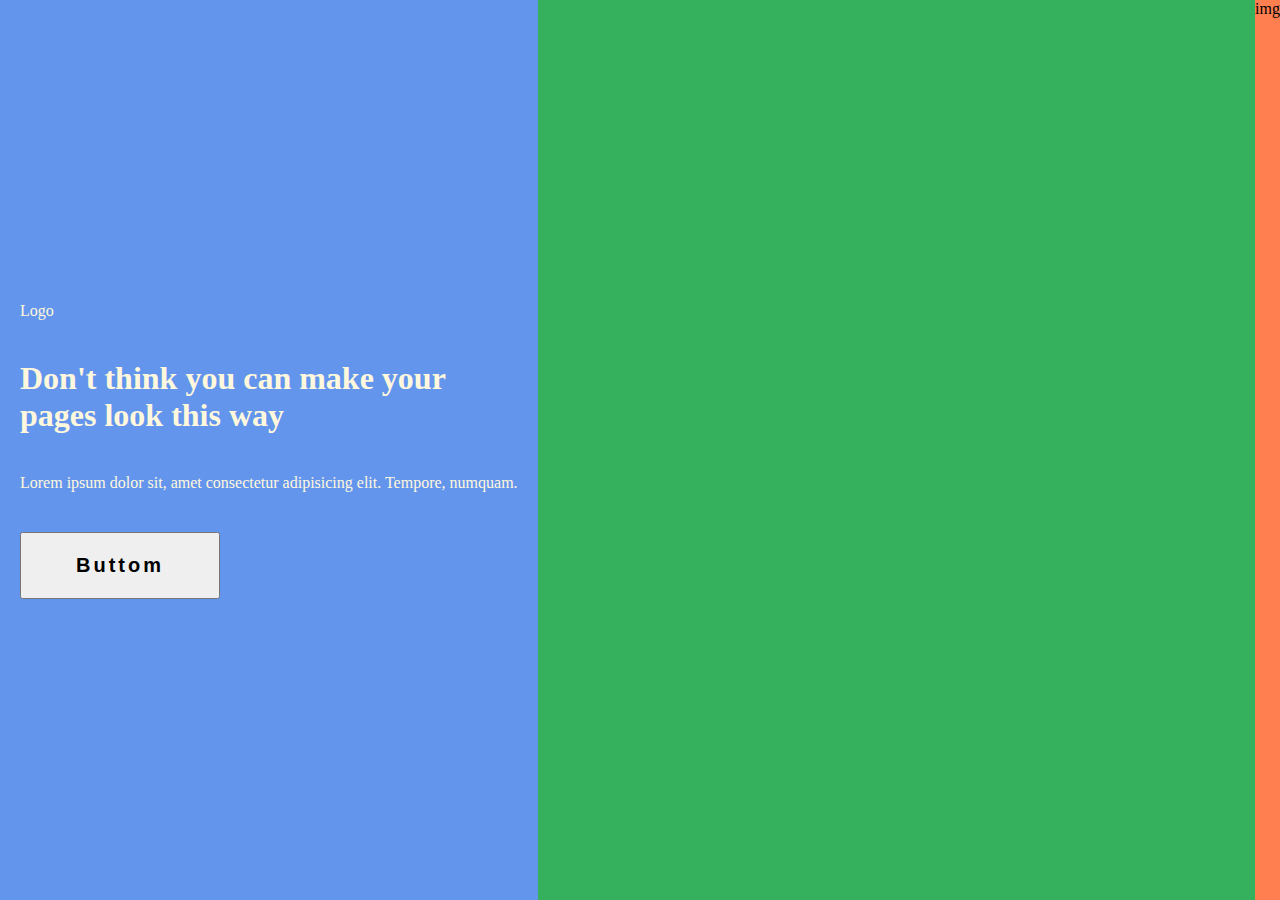
<file: banner.html>
<!DOCTYPE html>
<html lang="en">
<head>
    <meta charset="UTF-8">
    <meta http-equiv="X-UA-Compatible" content="IE=edge">
    <meta name="viewport" content="width=device-width, initial-scale=1.0">
    <title>Document</title>
    <link rel="stylesheet" href="css/banner.css">
</head>
<body>
    <header class="banner">
        <div class="left">
            <div class="img">Logo</div>
            <h1>Don't think you can make your </br> pages look this way</h1>
            <p>Lorem ipsum dolor sit, amet consectetur adipisicing elit. Tempore, numquam.</p>
            <button>Buttom</button>
        </div>
        <div class="right">
            img
        </div>

    </header>
</body>
</html>
</file>
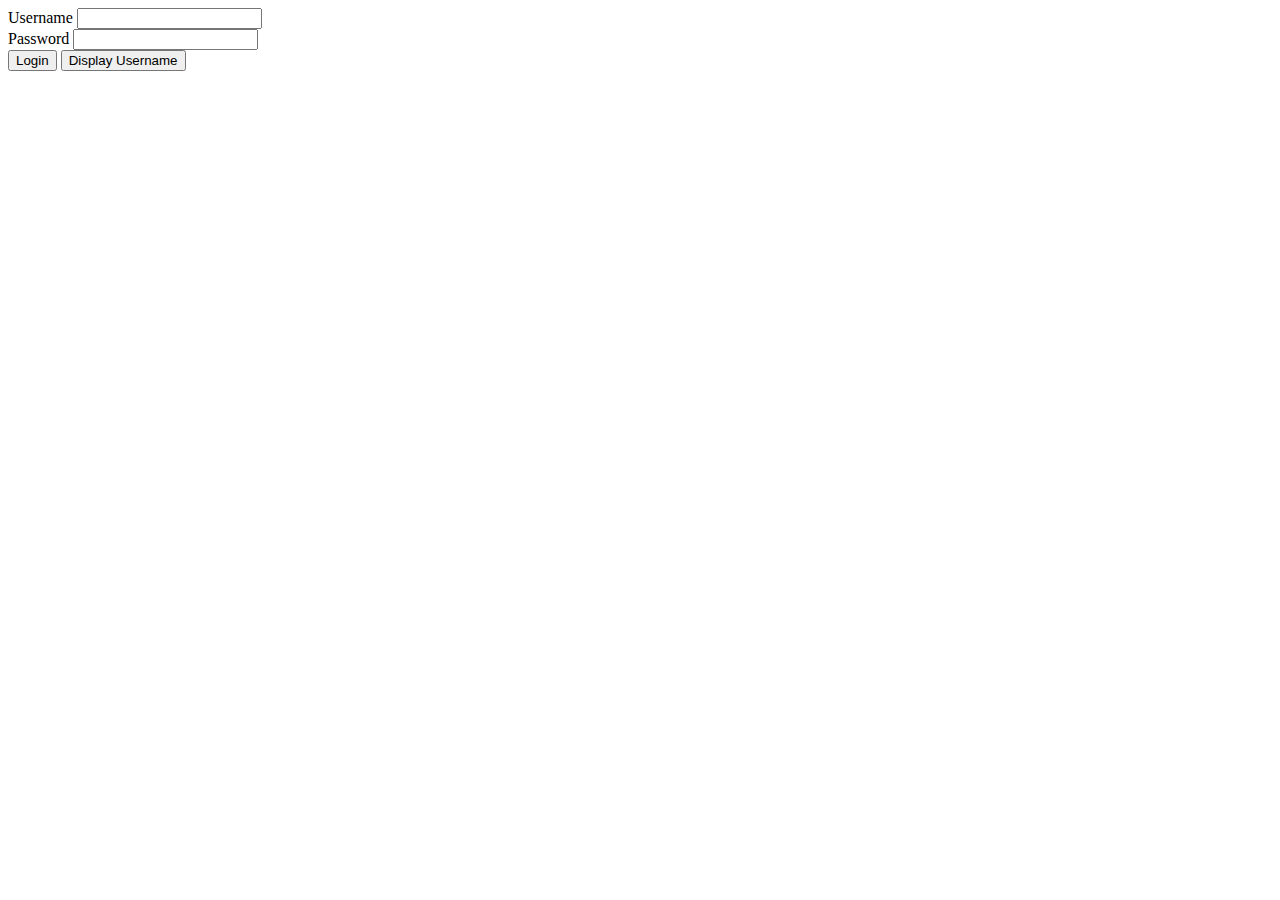
<file: js.html>
<!DOCTYPE html>
<html lang="en">
<head>
    <meta charset="UTF-8">
    <meta http-equiv="X-UA-Compatible" content="IE=edge">
    <meta name="viewport" content="width=device-width, initial-scale=1.0">
    <title>Document</title>
</head>
<body>
    <form>
        <div>
            <label>Username</label>
            <input id="username" type="text">
        </div>
    
        <div>
            <label>Password</label>
            <input id="password" type="password">
        </div>
    
    </form>
    <div>
        <button id="btn" type="button" >Login</button>
        <button id="displaybutton" type="button" >Display Username</button>
    </div>
    <h1 id="h1"></h1>



    <script src="js/main.js"></script>
</body>
</html>
</file>
<file: css/banner.css>
*{
      margin: 0;
}
.banner {
     height: 100vh;
     background-color: rgb(53, 177, 94);
    display: flex;
    justify-content: space-between;
    }
    .right {
        background-color: coral;
    }
    .left {
        background-color: cornflowerblue;
        display: flex;
        flex-direction: column;
         justify-content: center; 
        /* align-items: center; */
        align-items: left;
        /* margin: 50px 20px 50px 60px; */
        color: cornsilk;
        
    }
    .img, h1, p {
        margin: 20px;
    }
    button {
        padding: 20px;
        width: 200px;
        outline: none;
        font-size: 20px;
        font-weight: 900;
        letter-spacing: 3px;
        margin: 20px;
    }
</file>
